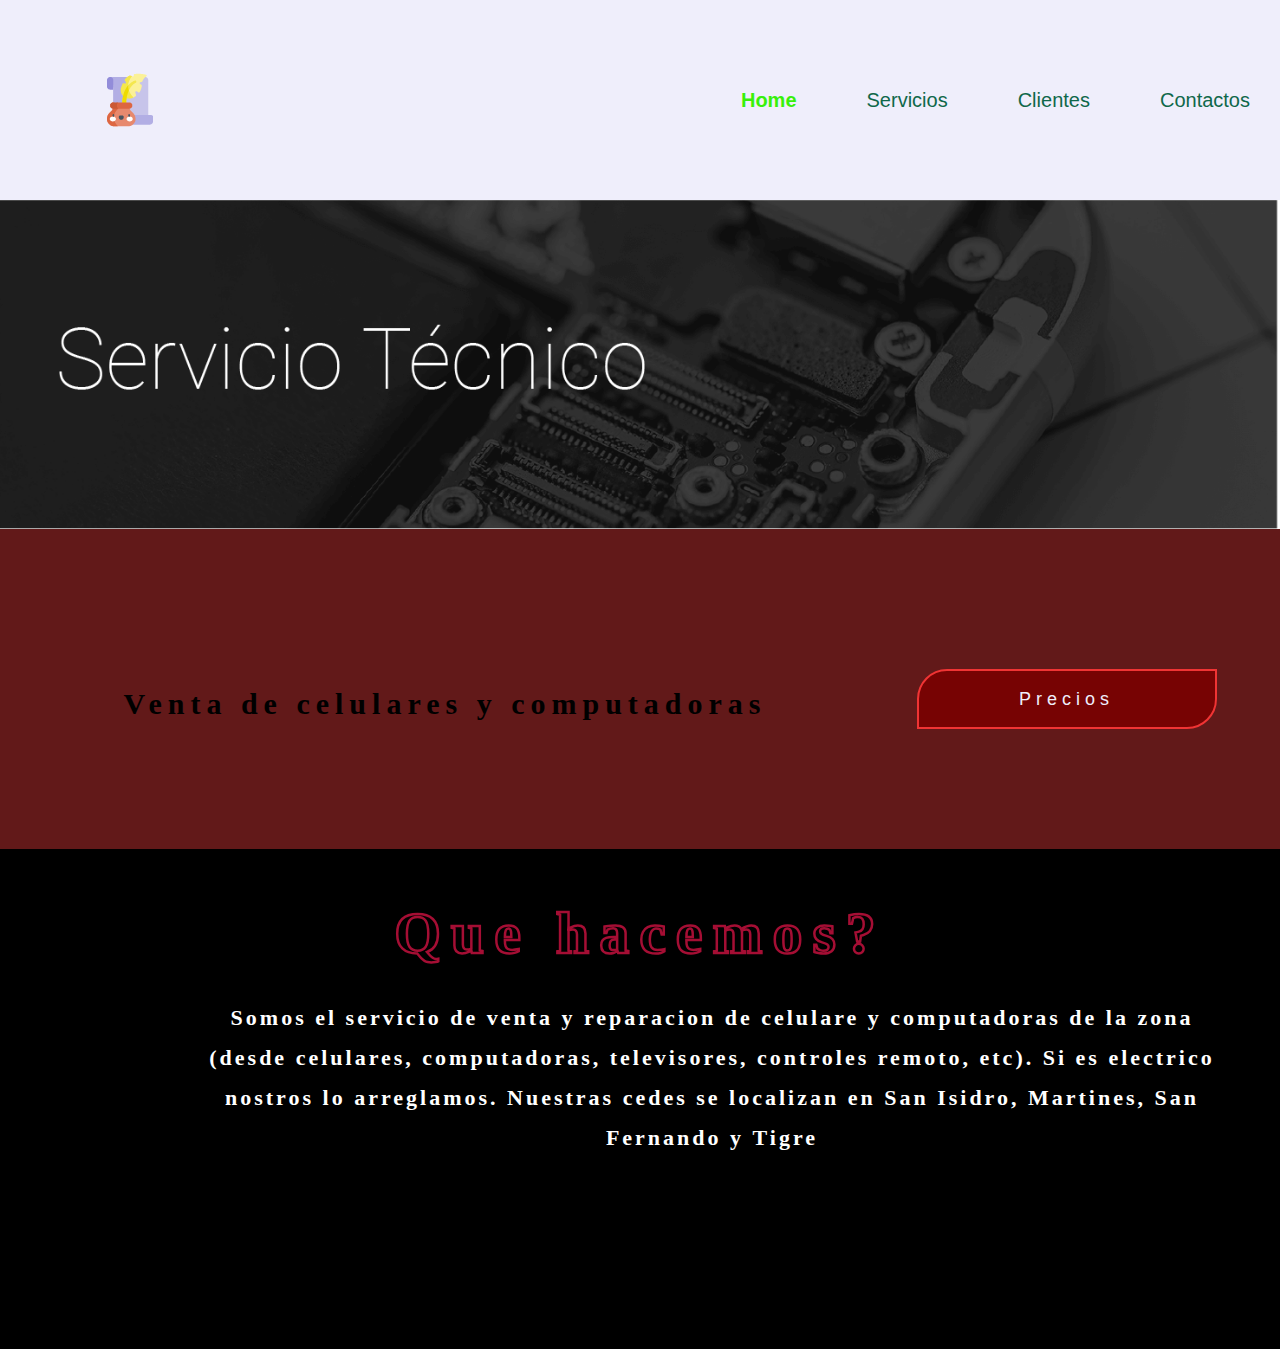
<file: index.html>
<html lang="en">
<head>
    <meta charset="UTF-8">
    <meta http-equiv="X-UA-Compatible" content="IE=edge">
    <meta name="viewport" content="width=device-width, initial-scale=1.0">
    <title>Navbar</title>
    <link rel="stylesheet" href="estilos.css">
</head>
<body>
    <header>
        <img src="loguito.png" alt="Logo tarea" class="logo">

        <nav class="navbar">
            <ul class="navbar-list">
                <li><a href="#">Home</a></li>
                <li><a href="#">Servicios</a></li>
                <li><a href="#">Clientes</a></li>
                <li><a href="#">Contactos</a></li>
            </ul>
        </nav>
    </header>
    
    <main>
        <section> 
            
            <img src="serv.png" alt="Fondo Pagina" class="fondo">
    
        </section>
        
        <div class="info">
            <h2>Venta de celulares y computadoras</h2>
            <input class="boton-compras" type="submit" value="Precios">
        </div>

        <section class="parraf">
            <h2>Que hacemos?</h2>
            <p>
                Somos el servicio de venta y reparacion de celulare y computadoras de la zona (desde celulares, computadoras, televisores, controles remoto, etc). Si es electrico nostros lo arreglamos.
                Nuestras cedes se localizan en <b>San Isidro</b>, <b>Martines</b>, <b>San Fernando</b> y <b>Tigre</b>
            </p>
        </section>

        
       
    
    
    
    
    </main>



    
</body>
</html>
</file>
<file: estilos.css>
*{
    margin: 0;
    padding: 0;
    box-sizing: border-box;
    text-decoration: none;
    list-style-type: none;
}

header {
    background: #efeefb;
    width: 100%;
    display: flex;
    justify-content: space-between;
    align-items: center;
    height: 200px;
    padding: 0px 30px 0px 30px;
}

.logo {
    height: 200px;
}

.navbar,
.navbar-list {
    display: flex;
    align-items: center;
    justify-content: center;   
}

.navbar {
    gap: 150px;
}

.navbar-list{
    gap: 70px;
}

.navbar-list a {
    color: rgb(15, 104, 74);
    font-size: 20px;
    font-family: Verdana, Geneva, Tahoma, sans-serif;
}

.navbar-list li:first-child > a {
    color: rgb(56, 240, 10);
    font-weight: 600;
}

.fondo {
    gap: 150px;
    width: 100%;
    display: flex;
    align-items: center;
    justify-content: center;
    position: relative;
}

.info {
    bottom: -80px;
    right: 600px;
    width: 1340px;
    height: 320px;
    background: rgba(90, 13, 13, 0.95);
    display: flex;
    align-items: center;
    justify-content: center;
}

.info h2 {
    font-size: 30px;
    font-weight: 800;
    text-align: center;
    padding-top: 30px;
    letter-spacing: 6px;
    color: #000000;
    -webkit-text-stroke: 1.5px var(--color-rojo);
}

.boton-compras {
    margin-top: 20px;
    margin-left: 150px;
    width: 300px;
    height: 60px;
    font-size: 18px;
    letter-spacing: 5px;
    cursor: pointer;
    transition: all 0.4s linear;
    color: #efeefb;
    background: #770303;
    border: 2px solid #f03434;
    border-top-left-radius: 30px;
    border-bottom-right-radius: 30px;
}

.parraf {
    width: 100%;
    height: 500px;
    background: #000000;
    position: absolute;
}

.parraf h2 {
    font-size: 60px;
    font-weight: 800;
    text-align: center;
    padding-top: 50px;
    letter-spacing: 10px;
    color: #000000;
    -webkit-text-stroke: 2.5px #a50e34;
}

.parraf p {
    width: 80%;
    font-size: 22px;
    font-weight: 800;
    text-align: center;
    margin-left: 200px;
    padding-top: 30px;
    letter-spacing: 3px;
    line-height: 40px;
    color: #ffffff;
}
</file>
